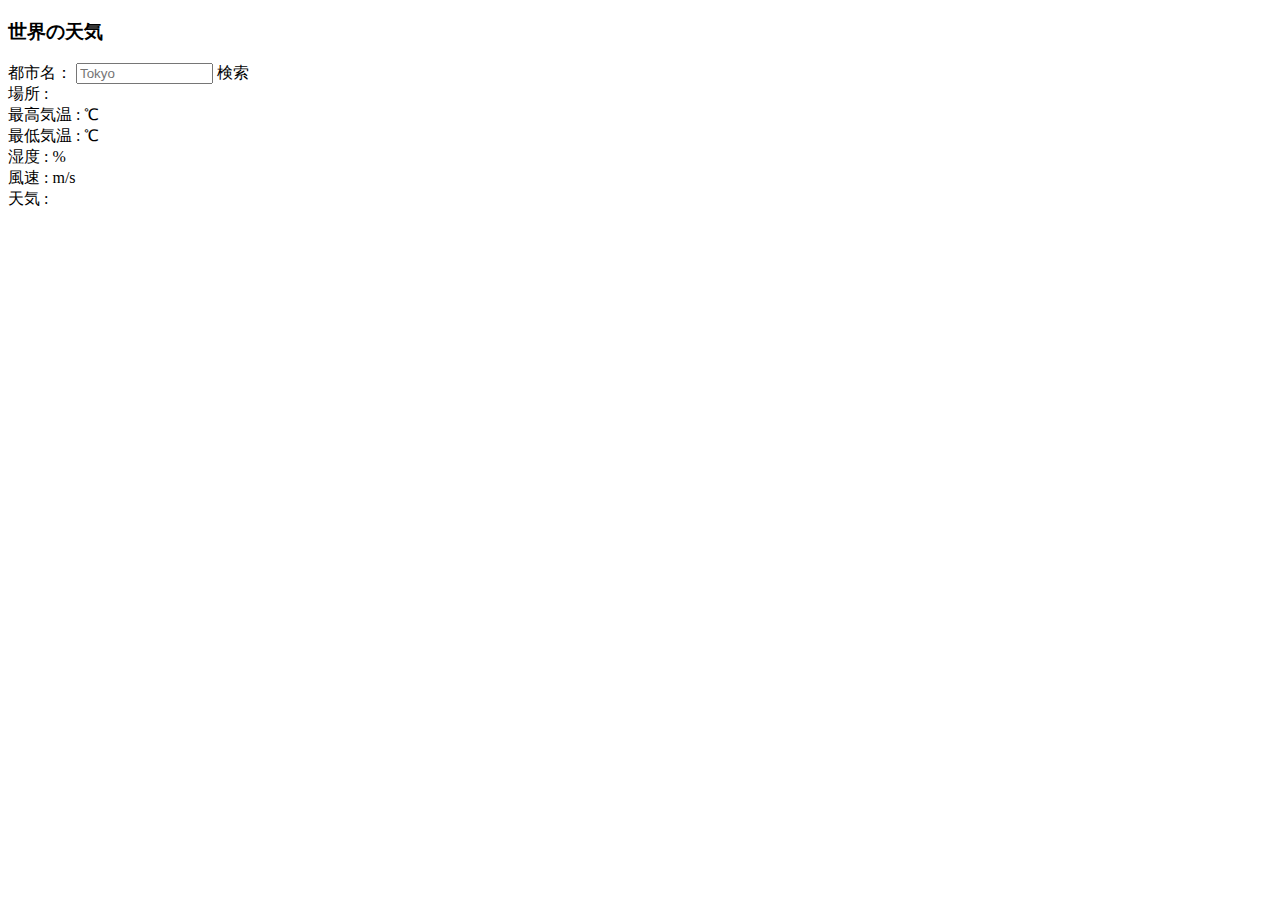
<file: Ajax/index.html>
<!DOCTYPE html>
<html lang="ja">
  <head>
    <meta charset="UTF-8">
    <title>世界の天気</title>
  </head>
  <body>
    <h3>世界の天気</h3>
    <label>都市名：</label>
    <input id="cityname" type="text" size="14" maxlength="14" placeholder="Tokyo">
    <botton id="btn">検索</bottun><br>
    <span>場所 :</span>
    <span id="place"></span><br>
    <span>最高気温 :</span>
    <span id="temp-max"></span>
    <span> ℃</span><br>
    <span>最低気温 :</span>
    <span id="temp-min"></span>
    <span> ℃</span><br>
    <span>湿度 :</span>
    <span id="humidity"></span>
    <span> %</span><br>
    <span>風速 :</span>
    <span id="speed"></span>
    <span> m/s<span><br>
    <span>天気 :</span>
    <span id="weather"></span>
    <div id="icon"><img id="img"></div>

    <script src="jquery.min.js"></script>
    <script src="script.js"></script>
  </body>
</html>
</file>
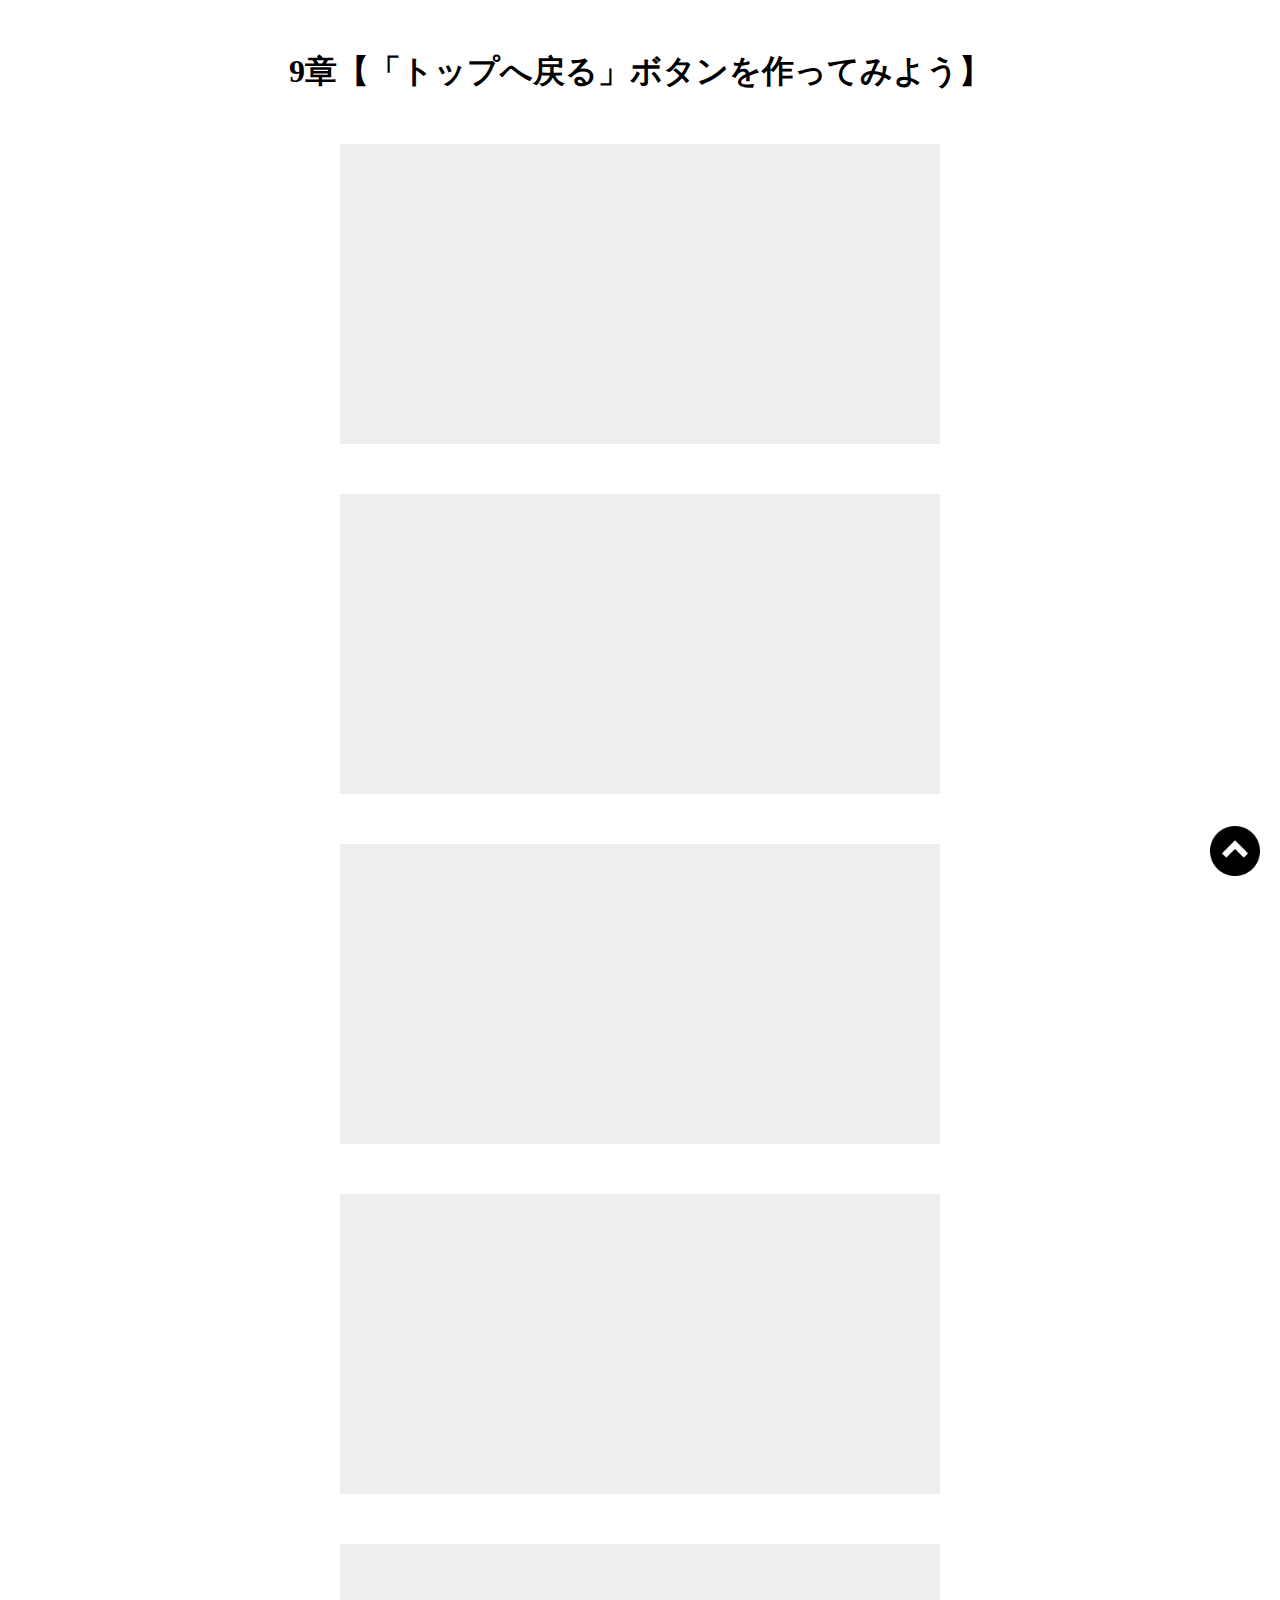
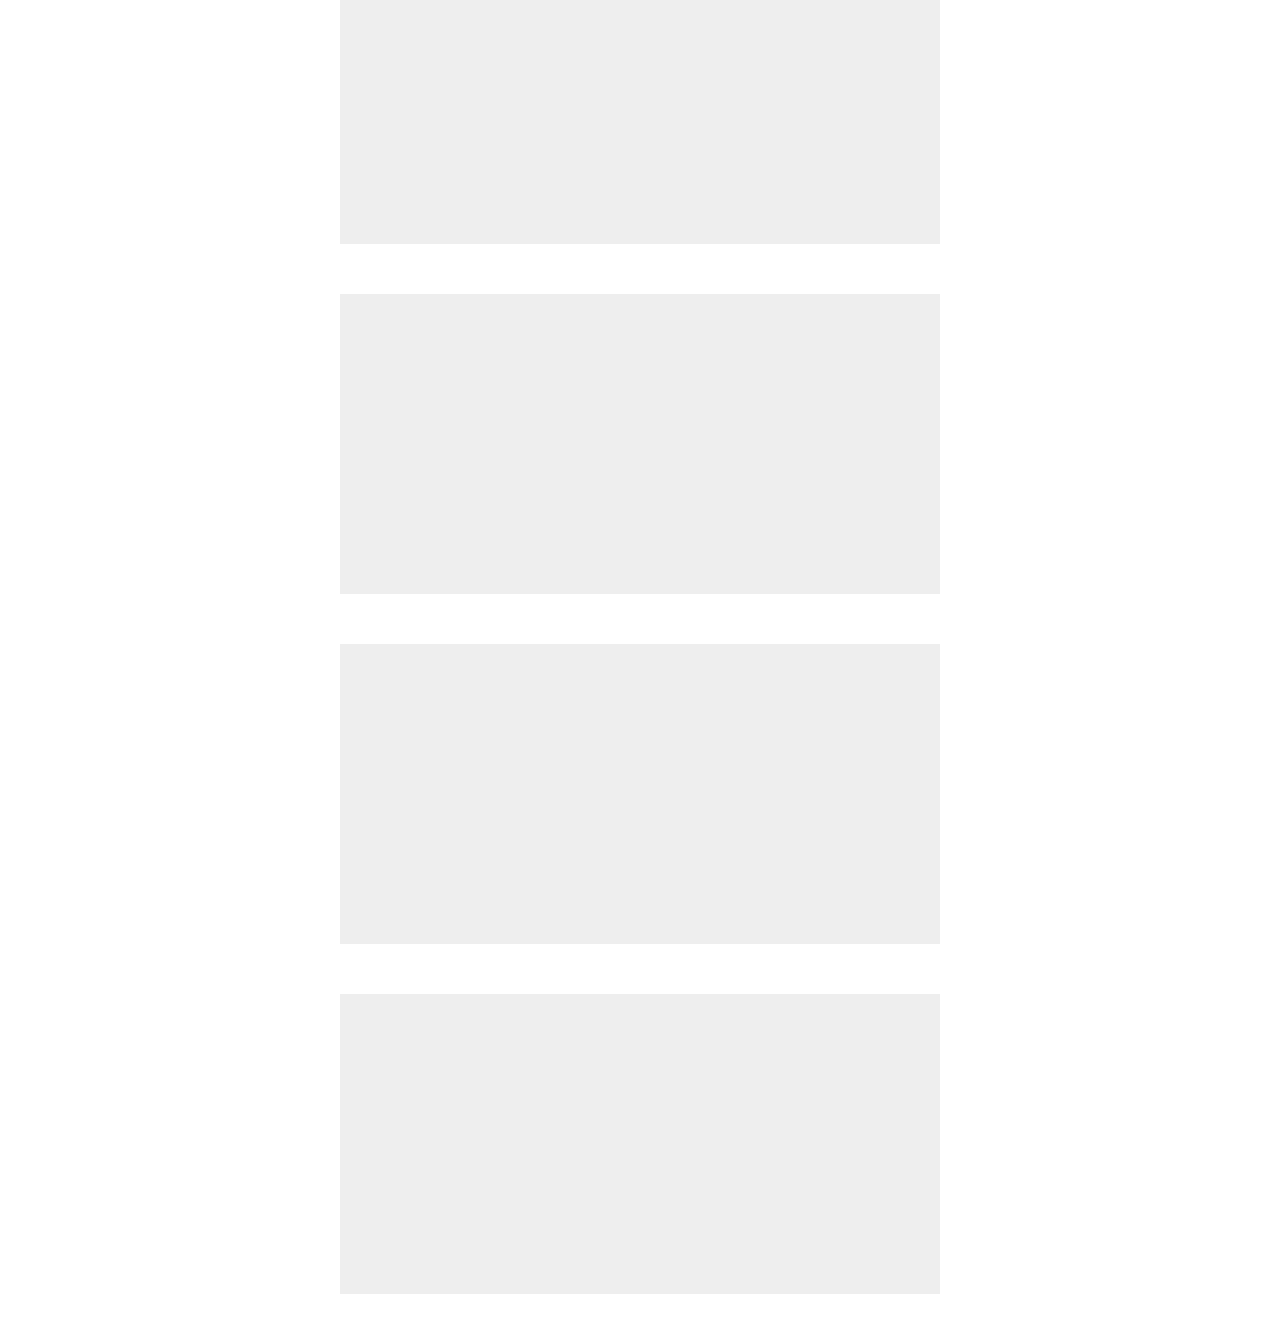
<file: Pagetop-Lesson/index.html>
<!DOCTYPE html>
<html lang="ja">
  <head>
    <meta charset="UTF-8">
    <meta name="viewport" content="width=device-width,initial-scale=1.0">
    <title>9章【「トップへ戻る」ボタンを作ってみよう】</title>
    <link rel="stylesheet" href="css/style.css">
  </head>
  <body>
    <h1>9章【「トップへ戻る」ボタンを作ってみよう】</h1>

    <div class="box"></div>
    <div class="box"></div>
    <div class="box"></div>
    <div class="box"></div>
    <div class="box"></div>
    <div class="box"></div>
    <div class="box"></div>
    <div class="box"></div>

    <span id="back">
      <a href="#">
        <img src="img/arrow.png">
      </a>
    </span>

    <script src="js/jquery.min.js"></script>
    <script src="js/script.js"></script>
  </body>
</html>
</file>
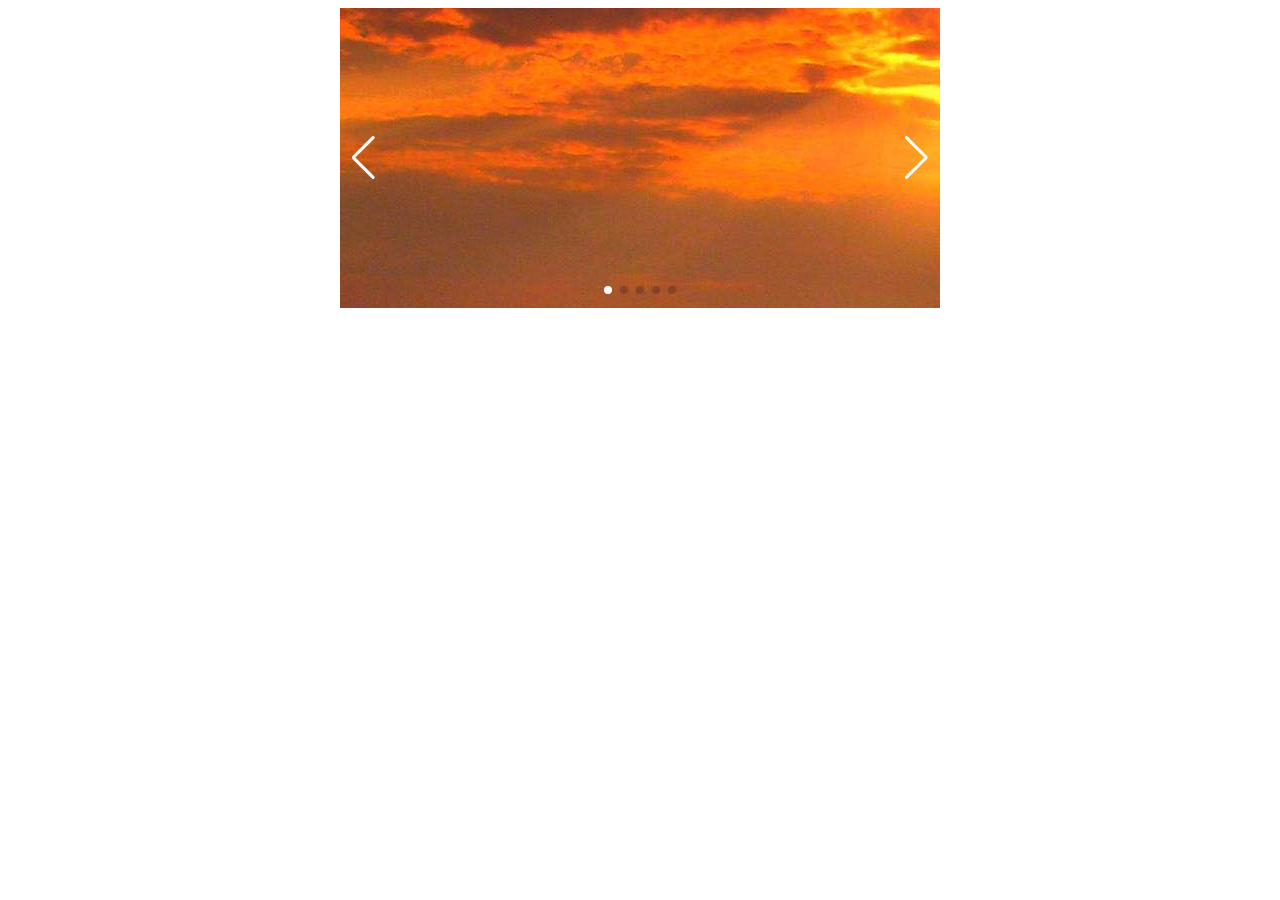
<file: SlideShow-Lesson/index.html>
<!DOCTYPE html>
<html lang="ja">
  <head>
    <meta charset="UTF-8"/>
    <link rel="stylesheet" href="https://cdn.jsdelivr.net/npm/swiper@8/swiper-bundle.min.css"/>
    <script src="https://cdn.jsdelivr.net/npm/swiper@8/swiper-bundle.min.js"></script>
    <link rel="stylesheet" href="style.css">
    <title>Swiper導入</title>
  </head>
  <body>
    <div class="swiper">
      <div class="swiper-wrapper">
        <div class="swiper-slide" alt="">
          <img src="img/nature-1.jpg">
        </div>
        <div class="swiper-slide" alt="">
          <img src="img/nature-2.jpg">
        </div>
        <div class="swiper-slide" alt="">
          <img src="img/nature-3.jpg">
        </div>
        <div class="swiper-slide" alt="">
          <img src="img/nature-4.jpg">
        </div>
        <div class="swiper-slide" alt="">
          <img src="img/nature-5.jpg">
        </div>
      </div>

      <div class="swiper-pagination"></div>

      <div class="swiper-button-prev"></div>
      <div class="swiper-button-next"></div>
    </div>
    <script src="script.js"></script>
  </body>
</html>
</file>
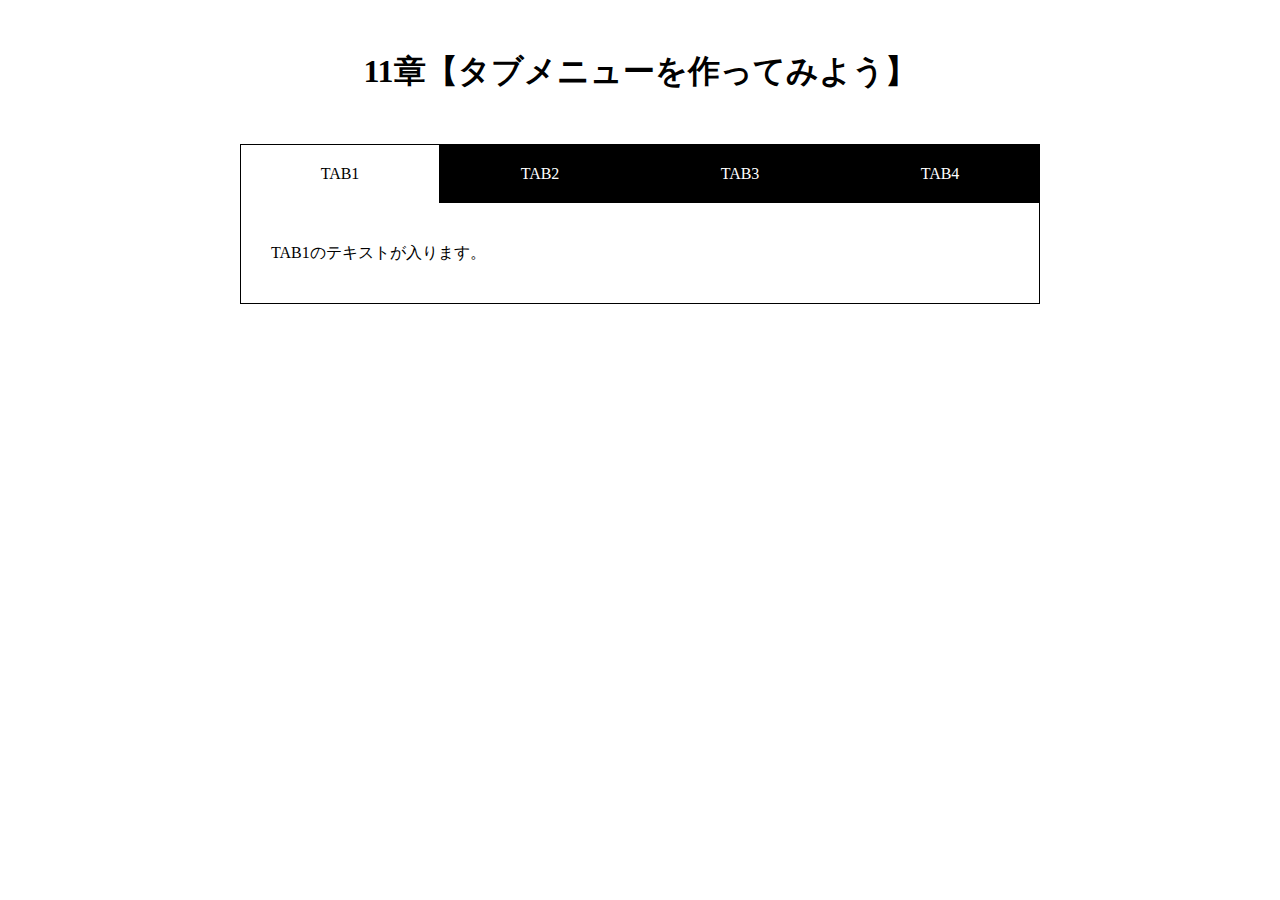
<file: Tabbar-Lesson/index.html>
<!DOCTYPE html>
<html lang="ja">
  <head>
    <meta charset="UTF-8"/>
    <meta name="viewport" content="width=device-width,initial-scale=1.0"/>
    <title>11章【タブメニューを作ってみよう】</title>
    <link rel="stylesheet" href="css/style.css"/>
  </head>
  <body>
    <h1>11章【タブメニューを作ってみよう】</h1>

    <div class="wrap">
      <ul id="tab-menu">
        <li><a href="#tab1" class="active">TAB1</a></li>
        <li><a href="#tab2" class="">TAB2</a></li>
        <li><a href="#tab3" class="">TAB3</a></li>
        <li><a href="#tab4" class="">TAB4</a></li>
      </ul>

      <div id="tab-contents">
        <div id="tab1" class="tab">
          <p>TAB1のテキストが入ります。</p>
        </div>

        <div id="tab2" class="tab">
          <p>TAB2のテキストが入ります。TAB2のテキストが入ります。</p>
        </div>

        <div id="tab3" class="tab">
          <p>TAB3のテキストが入ります。TAB3のテキストが入ります。TAB3のテキストが入ります。</p>
        </div>

        <div id="tab4" class="tab">
          <p>TAB4のテキストが入ります。TAB4のテキストが入ります。TAB4のテキストが入ります。TAB4のテキストが入ります。</p>
        </div>
      </div>
    </div>

    <script src="js/jquery.min.js"></script>
    <script src="js/script.js"></script>
  </body>
</html>
</file>
<file: Pagetop-Lesson/css/style.css>
@charset "UTF-8";

* {
  padding: 0;
  margin: 0;
  box-sizing: border-box;
}

h1 {
  text-align: center;
  margin: 50px 0;
}

.box {
  height: 300px;
  width: 600px;
  margin: 0 auto 50px;
  background-color: #eee;
}

#back {
  position: fixed;
  right: 20px;
  bottom: 20px;
}

#back img {
  width: 50px;
}
</file>
<file: Tabbar-Lesson/css/style.css>
@charset "UTF-8";

* {
  margin: 0;
  padding: 0;
  box-sizing: border-box;
}

h1 {
  text-align: center;
  margin: 50px 0;
}

.wrap {
  width: 90%;
  max-width: 800px;
  margin: 0 auto;
}

#tab-menu {
  display: flex;
}

#tab-menu li {
  list-style-type: none;
  width: 25%;
}

#tab-menu li a {
  color: #fff;
  text-decoration: none;
  display: block;
  padding: 20px;
  text-align: center;
  background: #000;
  border: 1px solid #000;
  border-bottom: none;
}

#tab-menu .active {
  background: #fff;
  color: #000;
}

#tab-contents {
  display: flex;
  flex-wrap: wrap;
}

#tab-contents .tab {
  width: 100%;
  padding: 30px;
  background: #fff;
  border: 1px solid #000;
  border-top: none;
}

#tab-contents p {
  color: #000;
  line-height: 2.5;
}
</file>
<file: SlideShow-Lesson/style.css>
.swiper {
  width: 600px;
  height: 300px;
}

:root {
  --swiper-navigation-color: #ffffff;
  --swiper-pagination-color: #ffffff;
}
</file>
